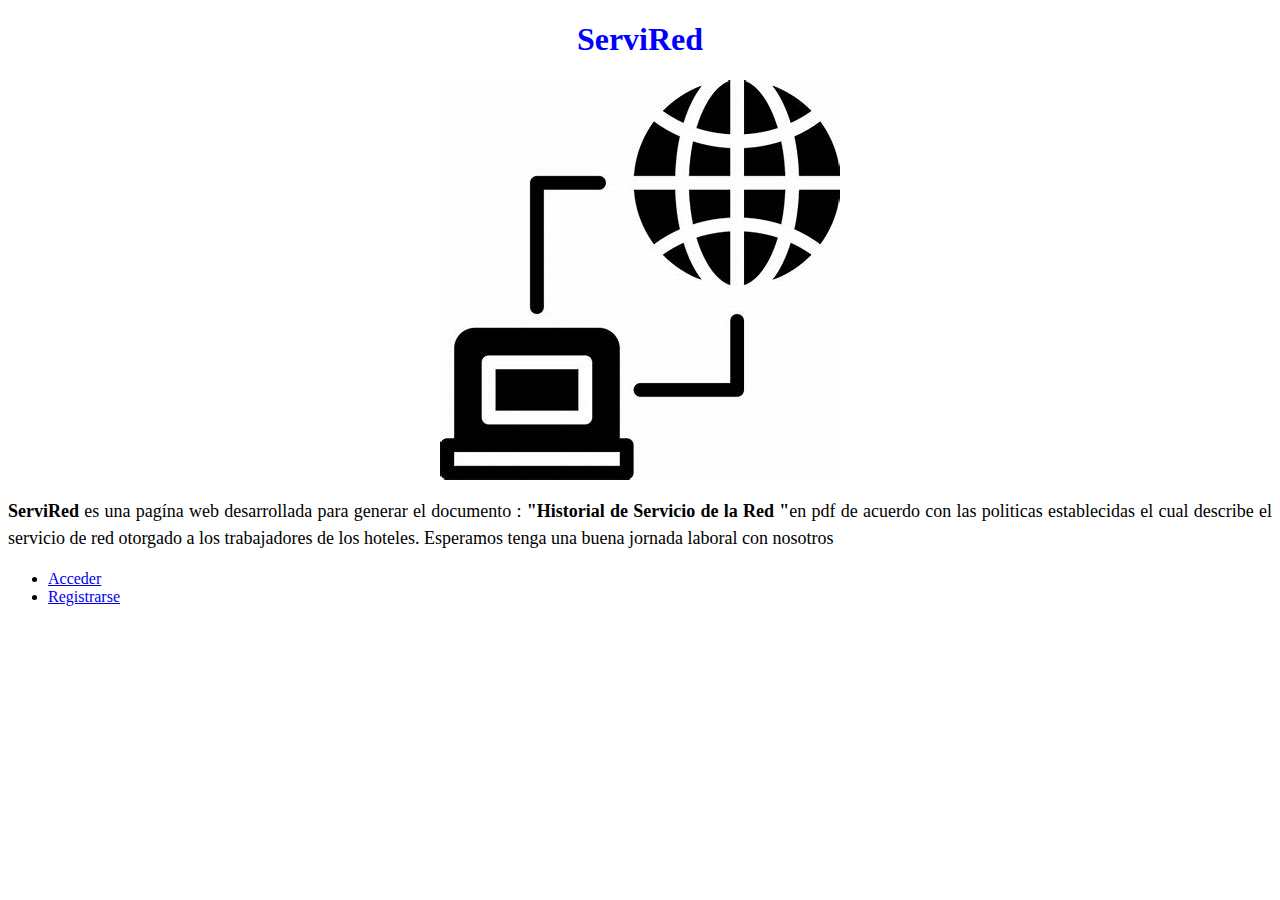
<file: html/index.html>
<!DOCTYPE html>
<html lang="es">
<head>
    <meta charset="UTF-8">
    <meta name="viewport" content="width=device-width, initial-scale=1.0">
    <meta name="robots" content="nosnippet">
    <meta name="robots" content="noimageindex">
    <title>ServiRed</title>
    <link rel="stylesheet" href="../css/Estilos_css.css">
    <link rel="icon" href="../imagenes/icono2.jpg">
</head>
<body>

    <h1>ServiRed</h1>
    
    <div class="imagen"> 
        <img src="../imagenes/logo_red.jpg" alt=" foto principal de la pagina " title="ServiRed" class="centro_imagen"></imagen> 
    </div>
    
    <p>
        <strong>ServiRed</strong> es una pagína web desarrollada para generar el documento :
        <strong>"Historial de Servicio de la Red "</strong>en  pdf de acuerdo con las politicas 
        establecidas el cual describe el servicio de red otorgado a los trabajadores de los hoteles. 
        Esperamos tenga una buena jornada laboral con nosotros 
    </p>
    <ul>
        <li>
            <a href="acceder.html"> Acceder</a>
        </li>
        <li>
            <a href="registrar.html">Registrarse</a>
        </li>
    </ul>
    
    

</body>
</html>
</file>
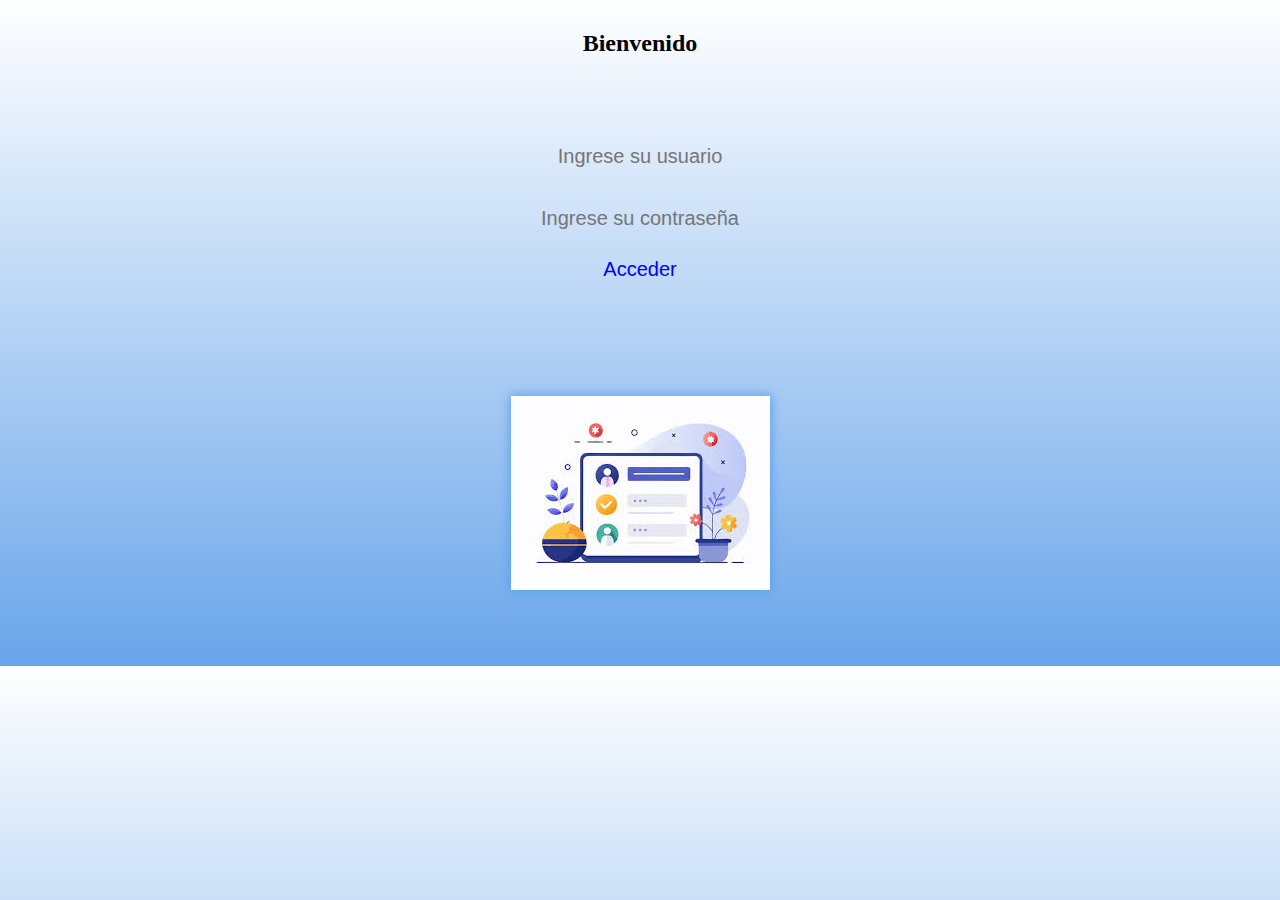
<file: html/acceder.html>
<!DOCTYPE html>
<html lang="es">
<head>
    <meta charset="UTF-8">
    <meta name="viewport" content="width=device-width, initial-scale=1.0">
    <title>Acceder</title>
    <link rel="stylesheet" href="../css/acceder_registrar.css">
    <link rel="icon" href="../imagenes/icono.jpg">
</head>
<body>
    
    <h2>Bienvenido</h2>
    <div class="entrada_datos">
        <div>
        <input type="text" required minlength="5" name="Username" placeholder="Ingrese su usuario" >
        
        </div>
        <div>
            <input type="password" required minlength="8" name="Userpass" placeholder="Ingrese su contraseña">
            
        </div>
        <button>Acceder</button>
    </div>
   
    <div class="imagen_acceder">
        <img src="../imagenes/fondo_firefox.jpg" alt="imagen de maquinas" >
    </div>
</body>
</html>
</file>
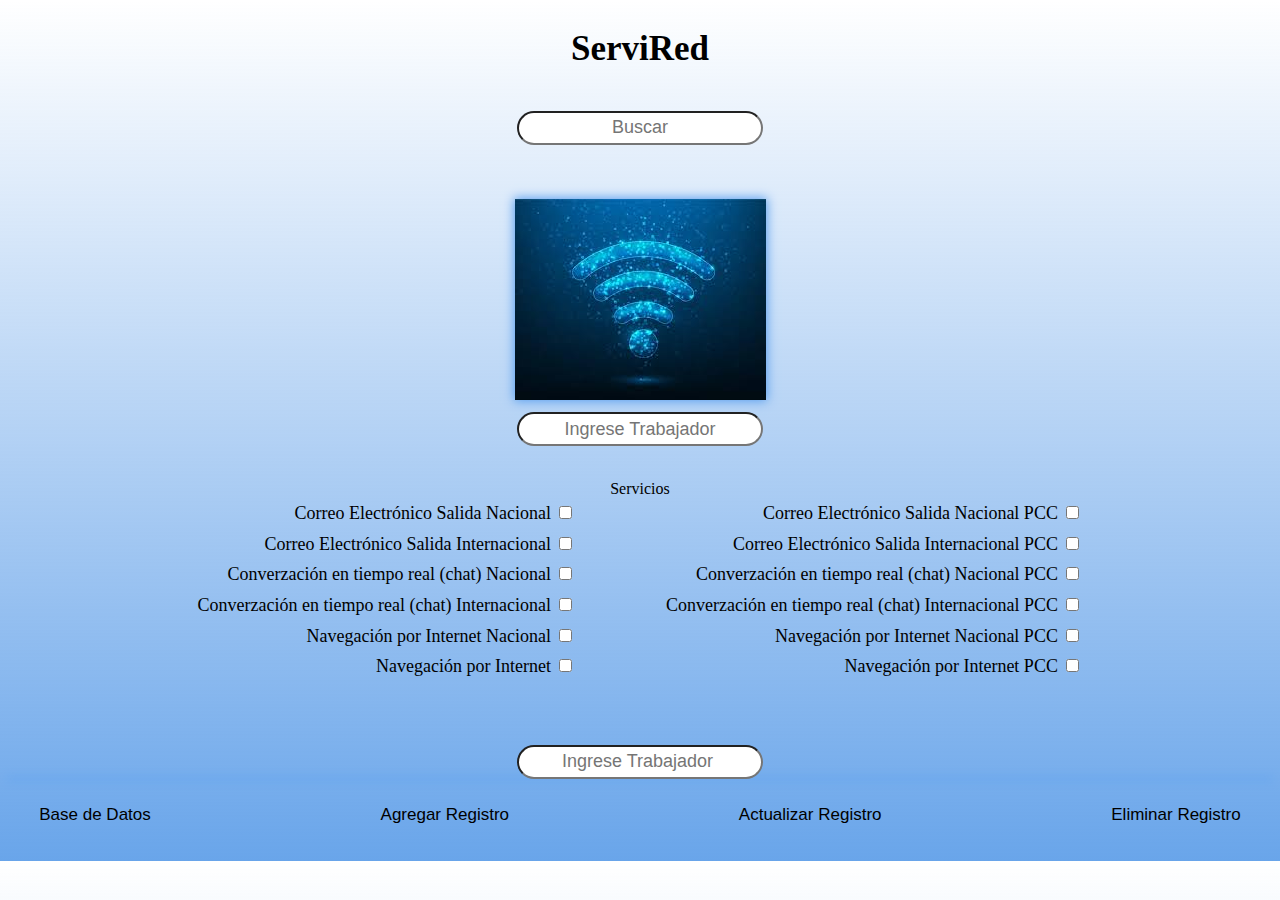
<file: html/gestion_tr.html>
<!DOCTYPE html>
<html lang="es">
<head>
    <meta charset="UTF-8">
    <meta name="viewport" content="width=device-width, initial-scale=1.0">
    <meta name="robots" content="nosnippet">
    <meta name="robots" content="noimageindex">
    <title>ServiRed</title>
    <link rel="stylesheet" href="../css/gestion_tr.css">
    <link rel="icon" href="../imagenes/icono.jpg">
</head>
<body>
    <h2>ServiRed</h2>
    <div class="Menu_botones">
        
    </div>
        
    <div class="Buscar">
        <input class="Entrar_trabajador" type="text" placeholder="Buscar"  >
        
    </div>
        
        
    <div class="Fondo">
        <img src="../imagenes/wifi.jpg" alt="wifi" class="Fondo_centro"></imagen> 
    </div>
    <div class="Visual_gestion_rabajador_sr">
        <div class="Buscar">
            <input class="Entrar_trabajador" type="text" required minlength="12" name="nombre" placeholder="Ingrese Trabajador">

        </div>

    <div class="Superior_servicios_trabajdor">
        <label class="centro" >Servicios</label>
    </div>
    
    <div class="Inferior_servicios_trabajador">

    
        <div class="Conexion_inalambrica">
            
            <div>
                <label>Correo Electrónico Salida Nacional <input type="checkbox"> </label>
                
            </div>
            <div>
                <label>Correo Electrónico Salida Internacional <input type="checkbox"> </label>
                
            </div>
            <div>
                <label>Converzación en tiempo real (chat) Nacional <input type="checkbox"> </label>
                
            </div>
            <div>
                <label>Converzación en tiempo real (chat) Internacional <input type="checkbox"></label>
                
            </div>
            <div>
                <label>Navegación por Internet Nacional <input type="checkbox"></label>
                
            </div>
            <div>
                <label>Navegación por Internet <input type="checkbox"></label>
                
            </div>
            
        </div>
        <div class="Conexion_conmutada">
            
            <div>
                <label>Correo Electrónico Salida Nacional PCC <input type="checkbox"></label>
                
            </div>
            <div>
                <label>Correo Electrónico Salida Internacional PCC <input type="checkbox"> </label>
                
            </div>
            <div>
                <label>Converzación en tiempo real (chat) Nacional PCC <input type="checkbox"></label>
                
            </div>
            <div>
                <label>Converzación en tiempo real (chat) Internacional PCC <input type="checkbox"></label>
                
            </div>
            <div>
                <label>Navegación por Internet Nacional PCC <input type="checkbox"></label>
                
            </div>
            <div>
                <label>Navegación por Internet PCC <input type="checkbox"></label>
                
            </div>
        
        </div>
    </div>
            
</div>

    <div class="Visual_planillas">
        <div class="Planilla_datos_t">
            <input class="Entrar_trabajador" type="text" required minlength="8" name="Username" placeholder="Ingrese Trabajador ">
        </div>
        <div class="Mostrar_lista_trabajadores">
            
        </div>
    </div>


    <div class="Botones_gestion">
        <div>
            <button>Base de Datos</button>
        </div>
            
        <div>
            <button>Agregar Registro</button>
        </div>

        <div>
            <button>Actualizar Registro</button>
        </div>
            
            <button>Eliminar Registro</button>
        </div>
       
</body>
</html>
</file>
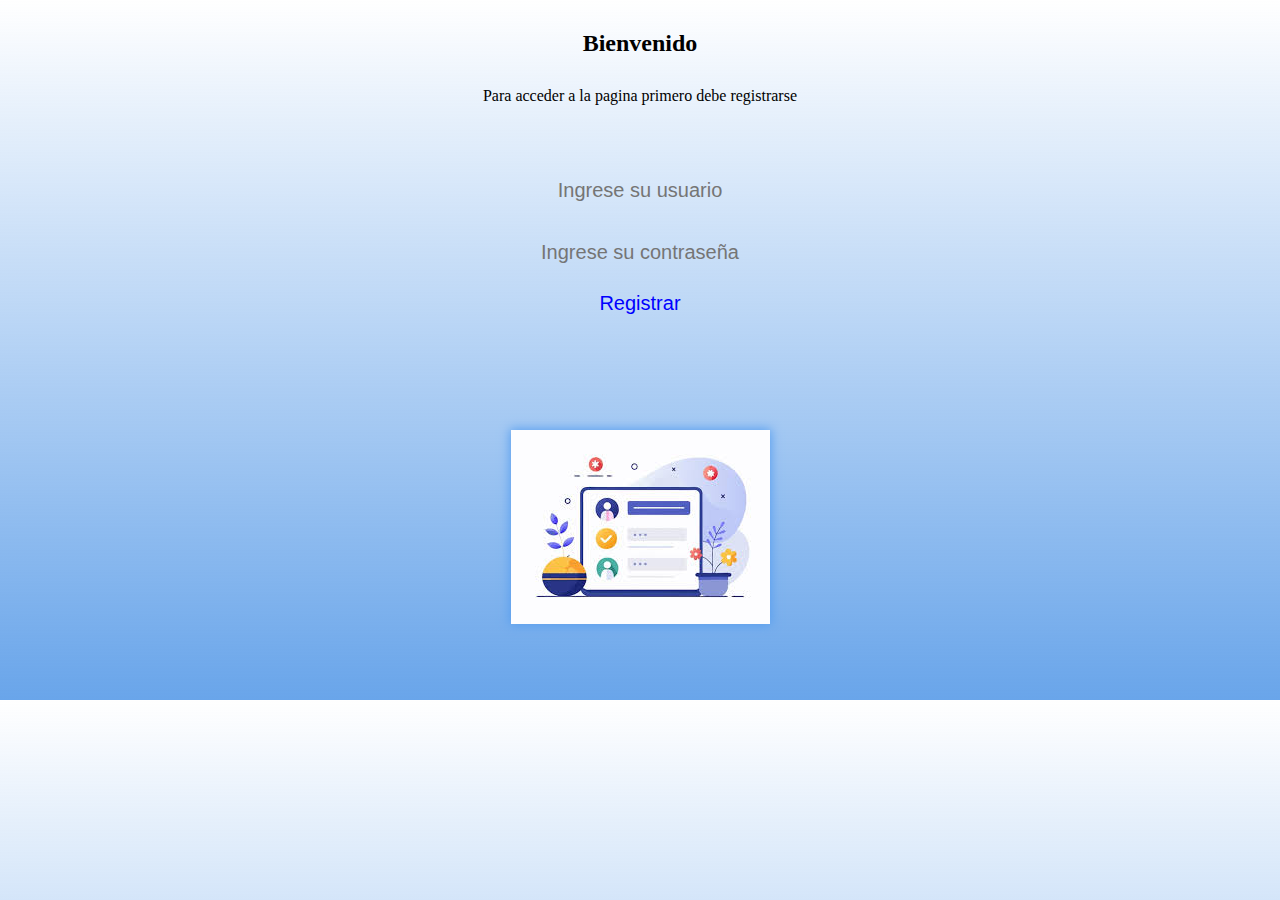
<file: html/registrar.html>
<!DOCTYPE html>
<html lang="es">
<head>
    <meta charset="UTF-8">
    <meta name="viewport" content="width=device-width, initial-scale=1.0">
    <title>Registrar Usuario</title>
    <link rel="stylesheet" href="../css/acceder_registrar.css">
    <link rel="icon" href="../imagenes/icono.jpg">
</head>
<body>
    <h2>Bienvenido</h2>
    <p>Para acceder a la pagina primero debe registrarse </p>
    <div class = "inferior_registrar">
        <div>
            <input type="text" required minlength="5" name="Username" placeholder="Ingrese su usuario" >
        </div>
        <div>
            <input type="password" required minlength="8" name="Userpass" placeholder="Ingrese su contraseña">
        </div>
        
        <button>Registrar</button>
    </div>
    <div class="imagen_registrar">
        <img src="../imagenes/fondo_firefox.jpg" alt="">
    </div>
    
    
    
</body>
</html>
</file>
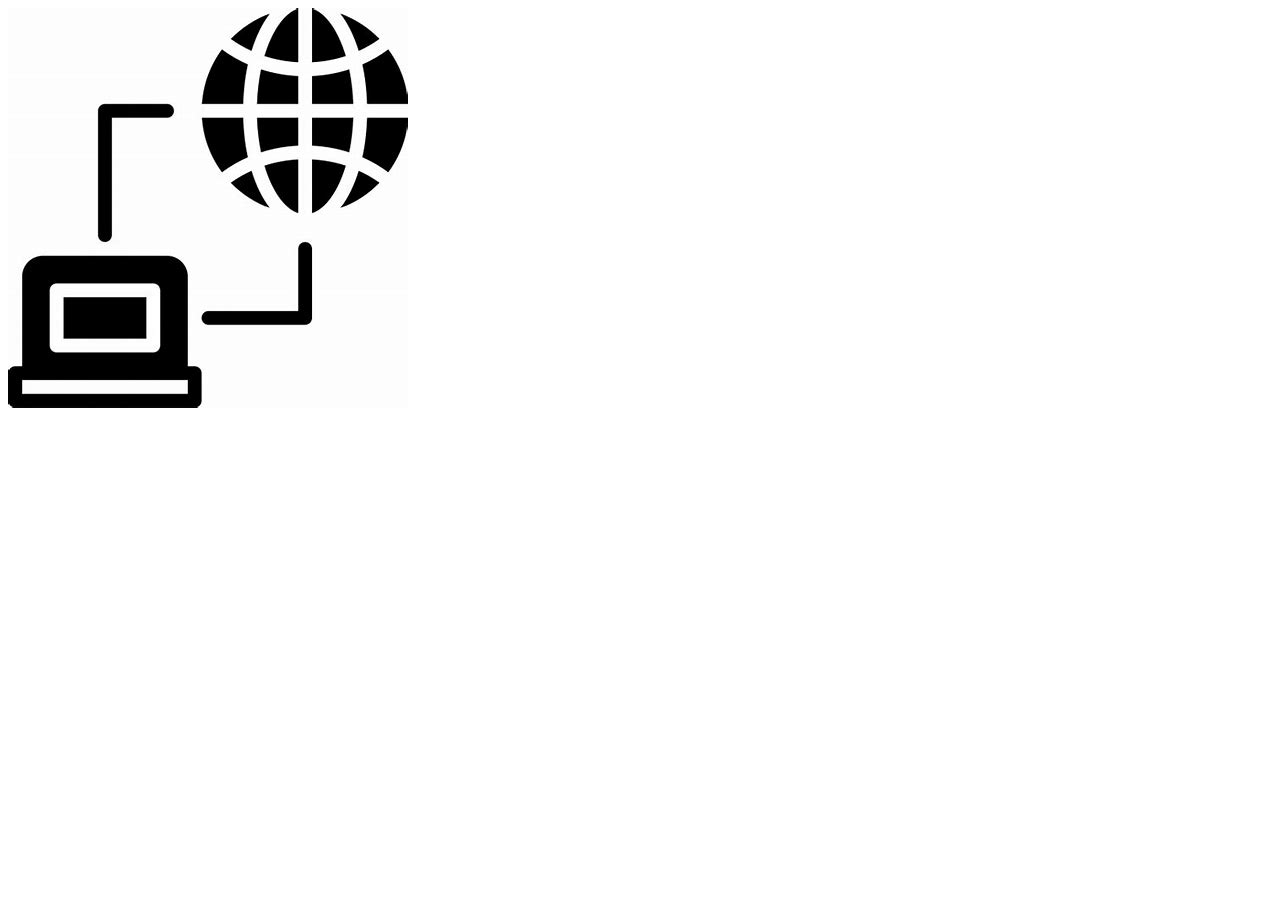
<file: imagenes/imagenes.html>
<!DOCTYPE html>
<html lang="en">
<head>
    <meta charset="UTF-8">
    <meta name="viewport" content="width=device-width, initial-scale=1.0">
    <title>imagenes</title>
</head>
<body>
    <img src="logo_red.jpg" alt="icono y logo de la pagina " title="ServiRed">
</body>
</html>
</file>
<file: css/Estilos_css.css>
p {
    color: black;
    font-size: 18px;
    text-align: justify;
    line-height: 1.5;
    
}
h1 {
    color: blue;
    text-align: center;
}
.imagen {
    display: flex;
    justify-content: center;
    align-items: center;
    height: 100%;
}
.centro_imagen {
    max-width: 70%;
    height: auto;
}

body{
    box-sizing: border-box;
}
</file>
<file: css/acceder_registrar.css>
h2 {
   text-align: center;
   padding: 10px;
}
.imagen_acceder, .imagen_registrar{
    display: flex;
    justify-content: center;
    align-items: center;
    height: 300px;

}

.entrada_datos{
    font-size: 20px; 
    align-content: center;
    text-align: center;
    padding: 35px;
    margin: 5px;
}
.inferior_registrar {
    align-content: center;
    text-align: center;
    padding: 35px;

}
p{
    text-align: center;
}

input{
    
    border: none;
    background-color: transparent;
    font-size: 20px;
    text-align: center;
}

button {
    border: none;
    border-radius: 25px;
    padding: 5px 20px;
    background-color: transparent;
    align-self: center;
    color: blue;
    font-size: 20px
    
}

body{
    background: linear-gradient(transparent,rgb(105, 165, 234));
}
div{
    padding: 15px;
    margin: 7px;
}
img{
    box-shadow: 0 0 10px 1px rgb(87, 158, 239);
}
</file>
<file: css/gestion_tr.css>
body{
    background: linear-gradient(transparent,rgb(105, 165, 234));
    margin-bottom: 1px;
}

h2{
    align-content: center;
    text-align: center;
    font-size: 35px;
}

button{
    background-color: transparent;
    color: rgb(0, 0, 0);
    border: none;
    font-size: 17px;
}

select{
    font-size: 18px;
    text-align: center;
    border-radius: 20px;
    margin: 5px;
    max-width: 180px;
    padding: 2px;
}

img{
    box-shadow: 0 0 10px 1px rgb(87, 158, 239);
    align-content: center;
    text-align: center;
}
.Fondo{
    padding-top: 20px;
    display: flex;
    justify-content: center;
    align-items: center;
    height: 100%;
}
.Fondo_centro{
    max-width: 70%;
    height: auto;
}
.Superior{
    display: flex;
    justify-content: space-between;
    background-color: transparent;
    padding: 5px;
    margin-bottom: 1%;
}

.Botones_gestion{
    display: flex;
    justify-content: space-between;
    background-color: transparent;
    padding: 2%;
    margin-bottom: 10px;
}

.Superior_servicios_trabajdor{
    text-align: center;
}

.Inferior_servicios_trabajador{
    display: flex;
    justify-content: space-between;
    text-align: left;
}

.Visual_gestion_rabajador_sr{
    background-color: transparent;
    border-radius: 30px;
}

.Conexion_inalambrica{
    font-size: 18px;
    align-content: right;
    text-align: right;
    margin-left: 15%;
    padding-bottom: 1%;
    line-height: 1.7;
    margin-bottom: 4%;
}
.Conexion_conmutada {
    font-size: 18px;
    align-content: left;
    margin-right: 10%;
    text-align: right;
    padding-bottom: 1%;
    line-height: 1.7;
    margin-right: 15%;
    margin-bottom: 4%;
}
.Menu{
    align-content: left;
    text-align: left;
}

.Buscar{
    align-content: center;
    text-align: center;
    font-size: 20px;
    padding:1%;
    height: 30px;
    margin-bottom: 2%;
}

.Barra {
    text-align: center;
    border-radius: 20px;
    width: 40%;
    height: 30px;
}

.Entrar_trabajador ,.Planilla_trabajador{
    align-content: center;
    text-align: center;
    font-size: 18px;
    padding:5px;
    max-height: 20px;
    max-width: 330px;
    /* margin-bottom: 2%;
    margin-top: 3%; */
    border-radius: 20px;
}

.Datos_trabajador , .Planilla_datos_t{
    align-content: center;
    text-align: center;
}
.Mostrar_lista_trabajadores{
    box-shadow: 0 0 10px 1px rgb(87, 158, 239);
}
</file>
